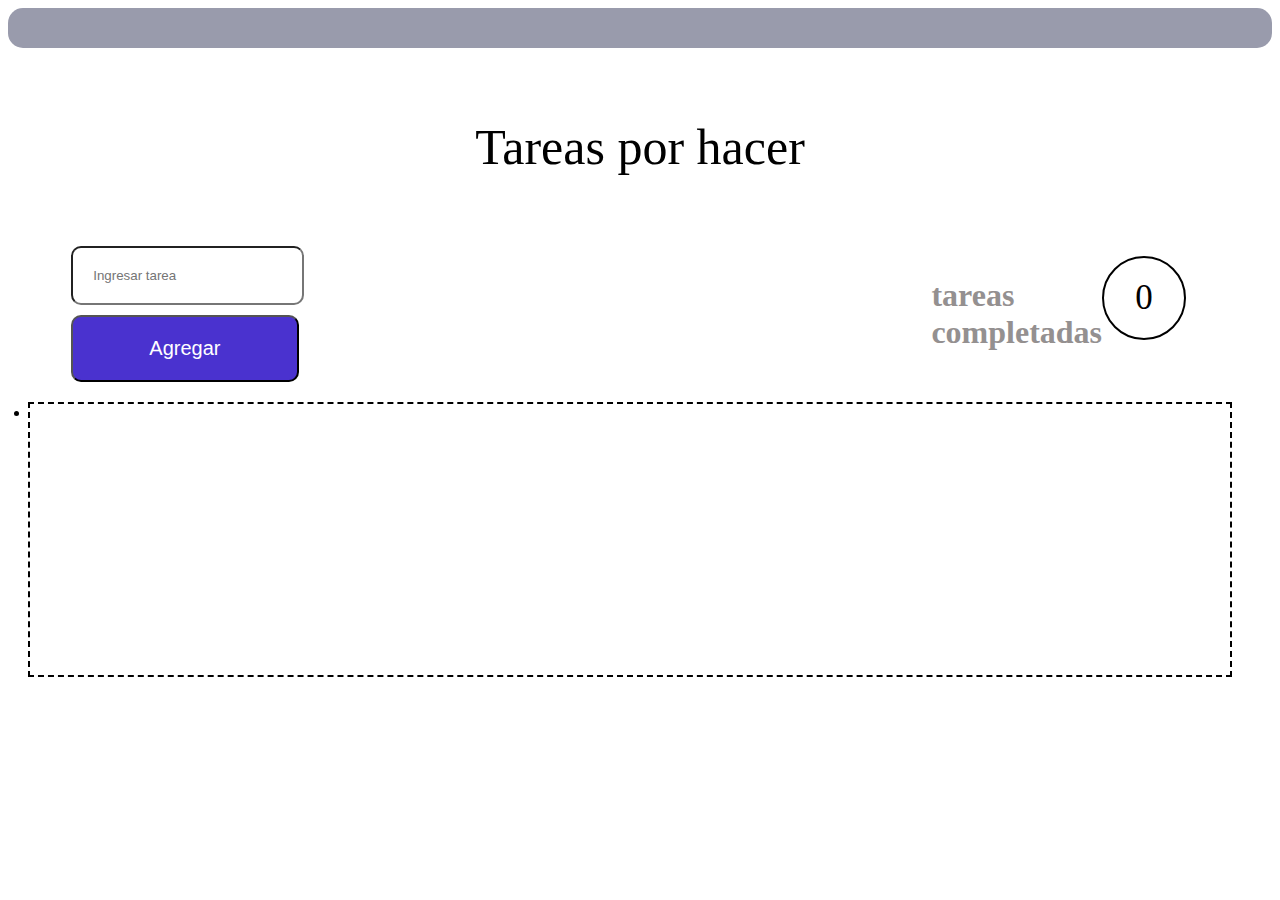
<file: index.html>
<!DOCTYPE html>
<html lang="en">
  <head>
    <meta charset="UTF-8" />
    <meta name="viewport" content="width=device-width, initial-scale=1.0" />

    <title>Document</title>

    <link rel="stylesheet" href="src/color/styles.css" />
  </head>

  <body>
    <div>
      <!-- Esto es la barra superior-->

      <div class="barra"></div>

      <!--Texto de tareas por hacer -->
      <div class="texto">
        <p>Tareas por hacer</p>
      </div>

      <!-- cuerpo de acciones-->

      <div class="cuerpo1">
        <!--div izquierdo del cuerpo-->

        <div class="cuerpo_izquierdo">
          <!--div input texto -->

          <input type="text" id="input" placeholder="Ingresar tarea" />

          <button id="Boton1" onclick="agregarItems()">Agregar</button>
        </div>

        <!--div derecho del cuerpo-->

        <div class="cuerpo_derecho">
          <div class="tarea_text">
            <h1>
              tareas <br />
              completadas
            </h1>
          </div>

          <div class="circulo">
            <p id="conta">0</p>
          </div>
        </div>
      </div>

      <div class="caja">
        <li id="caja">
          <!-- <div class="cajaNotificacion">
          <div class="hijo">
            <input type="checkbox">
            <p class="tarea"></p>
  
          </div>

        </li>

        <button>borrar</button> -->
          <div class="aviso">
            <!--<p>No existen tareas </p>  -->
          </div>
        </li>
      </div>
    </div>
    <script src="./src/js/java.js"></script>
  </body>
</html>
</file>
<file: src/color/styles.css>
/* INCLUYE DIV DE BARRA */

.barra {
  background-color: rgb(153, 155, 172);

  padding: 20px;
  text-align: center;
  border-radius: 15px;
}

/*INCLUYE DIV DE TAREAS*/
.texto {
  padding: 20px;
  font-size: 31px;
  text-align: center;
  font-size: 50px;
}

/*INCLUYE DIV PAPA DE ACCIONES*/
.cuerpo1 {
  display: flex;
  justify-content: space-between;
  align-items: center;
  margin-left: 5%;
  margin-right: 5%;
}

/*INCLUYE DIV IZQUIERDO*/
.cuerpo_izquierdo {
  display: grid;
  width: 20%;
  height: 50%;
}

/*ESPECIFICAMENTE EL INPUT*/
.cuerpo_izquierdo input {
  width: 83%;
  padding: 20px;
  border-radius: 10px;
}
/*ESPECIFICAMENTE EL BOTON AGREGAR*/
.cuerpo_izquierdo button {
  margin-top: 10px;
  padding: 20px;
  border-radius: 10px;
  background-color: rgb(74, 50, 207);
  font-size: 20px;
  color: white;
}
/* Nuevo item en la lista */
.nuevoItem {
  width: 300px;
  height: 70px;
}

/* CUERPO1 PARTE DERECHA */

.cuerpo_derecho {
  display: flex;
  margin-right: 2%;
}

.tarea_text {
  display: flex;
  margin-right: 80;
  color: rgb(148, 144, 144);
}

.circulo {
  font-size: 35px;
  width: 80px;
  height: 80px;
  border-radius: 50px;
  display: flex;
  justify-content: center;
  align-items: center;
  border: 2px solid;
}

.caja {
  border: 2px dashed;
  padding-bottom: 20%;
  margin-top: 20px;
  margin-left: 20px;
  margin-right: 40px;
}

.cajaNotificacion {
  margin-top: 15px;
  margin-left: 10px;
  margin-right: 10px;
  border: 2px solid;
  padding-bottom: 20px;
  display: flex;
  justify-content: space-between;
  align-items: center;
}
.hijo {
  display: flex;
}

.tarea {
  margin-left: 20px;
}

/* ----------------------- */

.display {
  display: flex;
  /* justify-content: center; */
  align-items: center;
}

. {
  background-color: burlywood;
}
</file>
